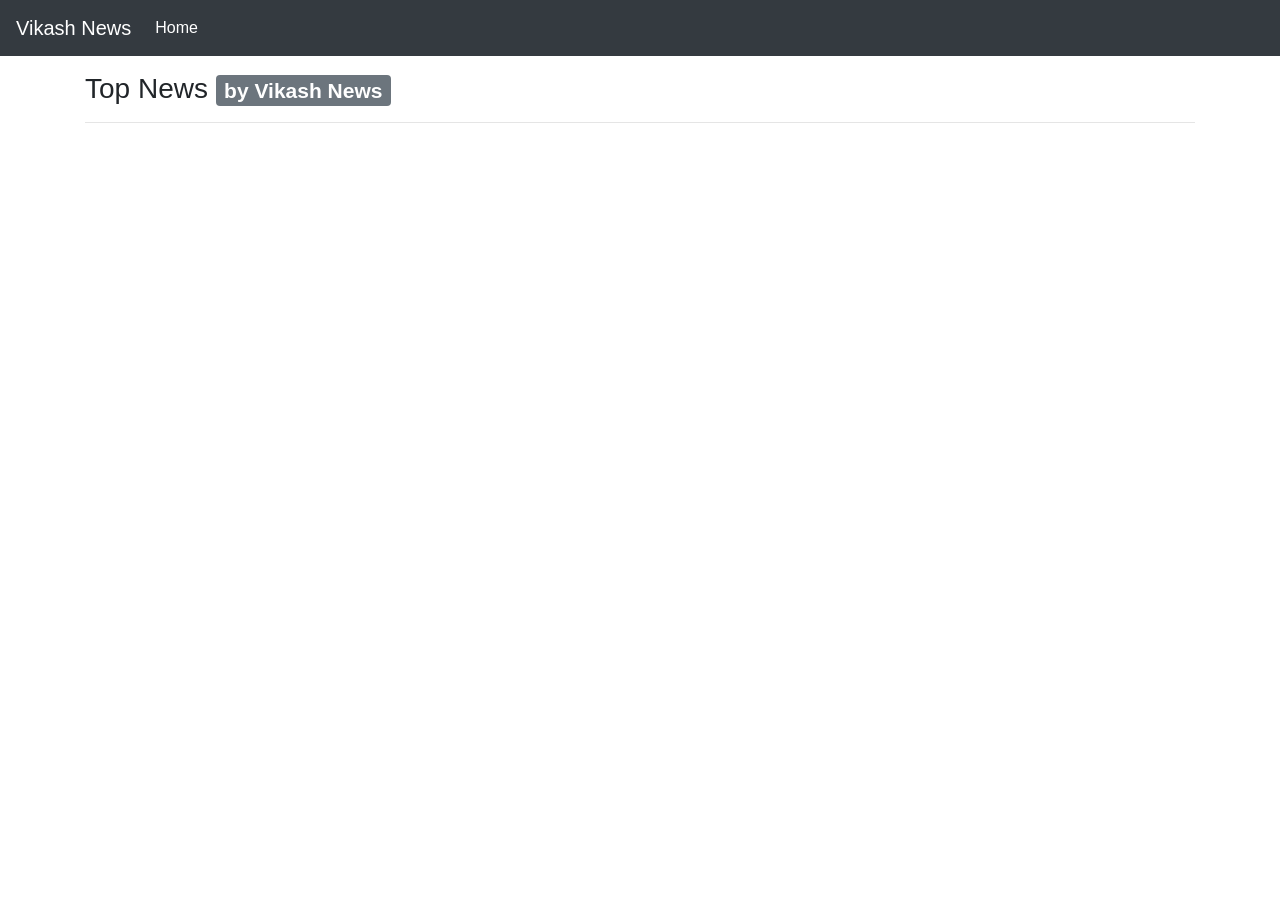
<file: project3.html>
<!-- Creating a News Website -->
<!doctype html>
<html lang="en">

<head>
    <!-- Required meta tags -->
    <meta charset="utf-8">
    <meta name="viewport" content="width=device-width, initial-scale=1, shrink-to-fit=no">

    <!-- Bootstrap CSS -->
    <link rel="stylesheet" href="https://stackpath.bootstrapcdn.com/bootstrap/4.3.1/css/bootstrap.min.css"
        integrity="sha384-ggOyR0iXCbMQv3Xipma34MD+dH/1fQ784/j6cY/iJTQUOhcWr7x9JvoRxT2MZw1T" crossorigin="anonymous">

    <title>Welcome To Vikash News</title>
</head>

<body>
    <!-- Navbar -->
    <nav class="navbar navbar-expand-lg navbar-dark bg-dark">
        <a class="navbar-brand" href="#">Vikash News</a>
        <button class="navbar-toggler" type="button" data-toggle="collapse" data-target="#navbarSupportedContent"
            aria-controls="navbarSupportedContent" aria-expanded="false" aria-label="Toggle navigation">
            <span class="navbar-toggler-icon"></span>
        </button>
        <div class="collapse navbar-collapse" id="navbarSupportedContent">
            <ul class="navbar-nav mr-auto">
                <li class="nav-item active">
                    <a class="nav-link" href="#">Home <span class="sr-only">(current)</span></a>
                </li>


            </ul>
        </div>
    </nav>
    <!-- End Navbar -->

    <!-- Home Content -->
    <div class="container my-3">
        <h3>Top News <span class="badge badge-secondary">by Vikash News</span></h3>
        <hr>

        <!-- Inject js -->
        <div class="accordion" id="newsAccordion"></div>
    </div>
    <!-- End Home Content -->


    <!-- Optional JavaScript -->
    <!-- jQuery first, then Popper.js, then Bootstrap JS -->
    <script src="https://code.jquery.com/jquery-3.3.1.slim.min.js"
        integrity="sha384-q8i/X+965DzO0rT7abK41JStQIAqVgRVzpbzo5smXKp4YfRvH+8abtTE1Pi6jizo"
        crossorigin="anonymous"></script>
    <script src="https://cdnjs.cloudflare.com/ajax/libs/popper.js/1.14.7/umd/popper.min.js"
        integrity="sha384-UO2eT0CpHqdSJQ6hJty5KVphtPhzWj9WO1clHTMGa3JDZwrnQq4sF86dIHNDz0W1"
        crossorigin="anonymous"></script>
    <script src="https://stackpath.bootstrapcdn.com/bootstrap/4.3.1/js/bootstrap.min.js"
        integrity="sha384-JjSmVgyd0p3pXB1rRibZUAYoIIy6OrQ6VrjIEaFf/nJGzIxFDsf4x0xIM+B07jRM"
        crossorigin="anonymous"></script>

    <!-- Custom script -->
    <script src="js/index.js"></script>
</body>

</html>
</file>
